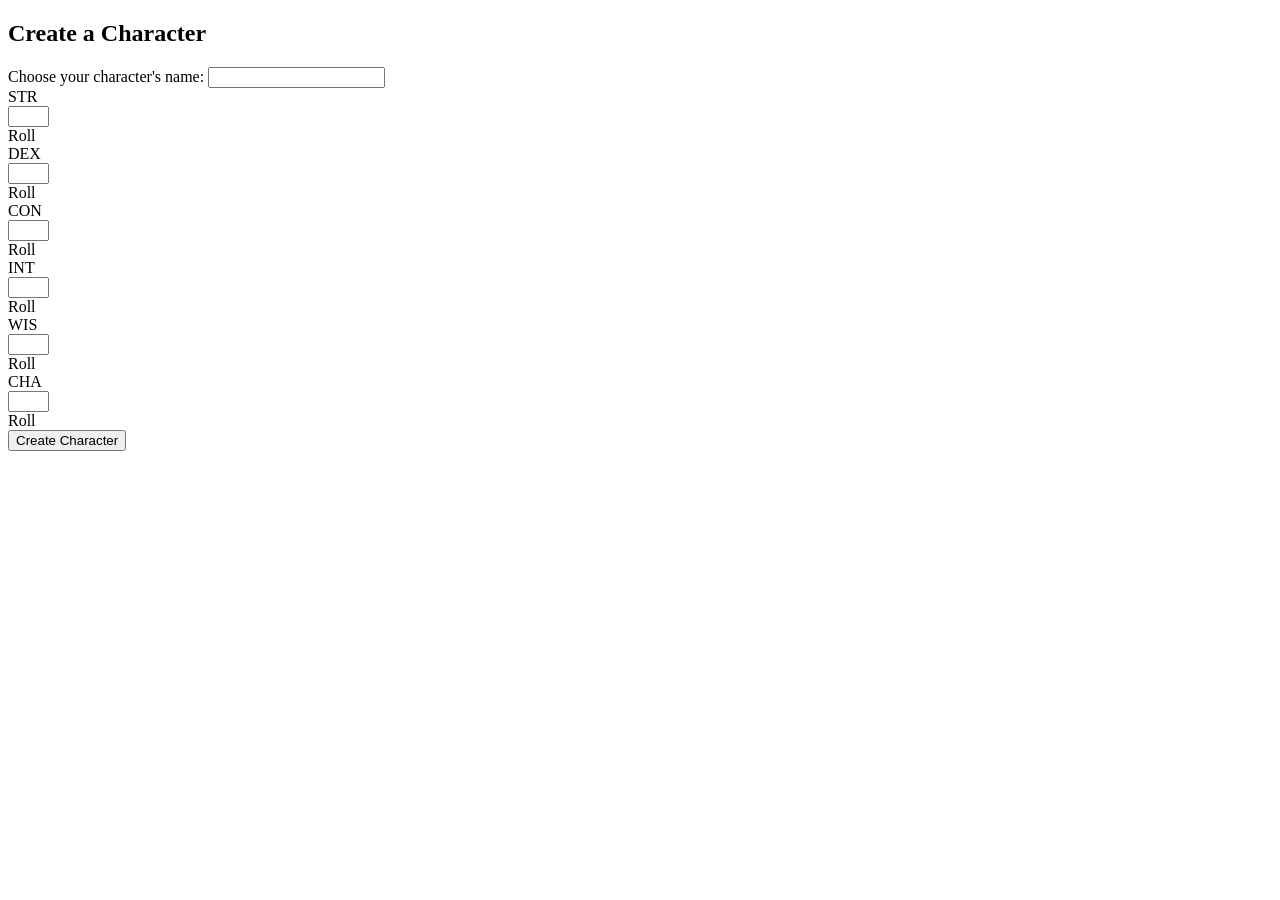
<file: src/main/resources/templates/sheets/create.html>
<!DOCTYPE html>
<html lang="en" xmlns:th="http://www.thymeleaf.org"
      xmlns:sec="http://www.thymeleaf.org/extras/spring-security">
<head>

    <div th:replace="partials :: metaTags" />
    <div th:replace="partials :: links" />

    <title>Create a Character</title>

</head>
<body>
<nav th:replace="partials :: siteBar" />

<h1 class="text-center my-5">Create a Character</h1>

<div class="container bg-dark rounded-3 p-5">
    <form id="createCharacterForm" class="text-light" th:action="@{/create}" method="POST">
        <div id="characterNameDiv" class="mb-3">
            <label for="characterName">Choose your character's name: </label>
            <input id="characterName" type="text">
        </div>
        <div id="chooseClassDiv"></div>
        <div id="chooseProficienciesDiv"></div>
        <div id="chooseRaceDiv" class="my-3"></div>
        <div id="showRaceDescriptionDiv"></div>
        <div id="rollAbilityScoresDiv" class="d-flex w-100 justify-content-between mb-3">
            <div id="strDiv" class="text-center me-3">
                <div class="fs-4">STR</div>
                <div><input id="strValue" type="text" size="3" class="mb-2" style="text-align: center;"></div>
                <div id="strBtn" type="button" class="btn btn-primary roll-btn w-100">Roll</div>
            </div>
            <div id="dexDiv" class="text-center mx-3">
                <div class="fs-4">DEX</div>
                <div><input id="dexValue" type="text" size="3" class="mb-2" style="text-align: center;"></div>
                <div id="dexBtn" type="button" class="btn btn-primary roll-btn w-100">Roll</div>
            </div>
            <div id="conDiv" class="text-center mx-3">
                <div class="fs-4">CON</div>
                <div><input id="conValue" type="text" size="3" class="mb-2" style="text-align: center;"></div>
                <div id="conBtn" type="button" class="btn btn-primary roll-btn w-100">Roll</div>
            </div>
            <div id="intDiv" class="text-center mx-3">
                <div class="fs-4">INT</div>
                <div><input id="intValue" type="text" size="3" class="mb-2" style="text-align: center;"></div>
                <div id="intBtn" type="button" class="btn btn-primary roll-btn w-100">Roll</div>
            </div>
            <div id="wisDiv" class="text-center mx-3">
                <div class="fs-4">WIS</div>
                <div><input id="wisValue" type="text" size="3" class="mb-2" style="text-align: center;"></div>
                <div id="wisBtn" type="button" class="btn btn-primary roll-btn w-100">Roll</div>
            </div>
            <div id="chaDiv" class="text-center ms-3">
                <div class="fs-4">CHA</div>
                <div><input id="chaValue" type="text" size="3" class="mb-2" style="text-align: center;"></div>
                <div id="chaBtn" type="button" class="btn btn-primary roll-btn w-100">Roll</div>
            </div>

        </div>
        <button id="createCharacterBtn" type="submit" class="btn btn-primary">Create Character</button>
    </form>
</div>




<div th:replace="partials :: scripts" />
<script th:src="@{/js/create.js}" />
<script src="../../static/js/create.js"></script>
</body>
</html>
</file>
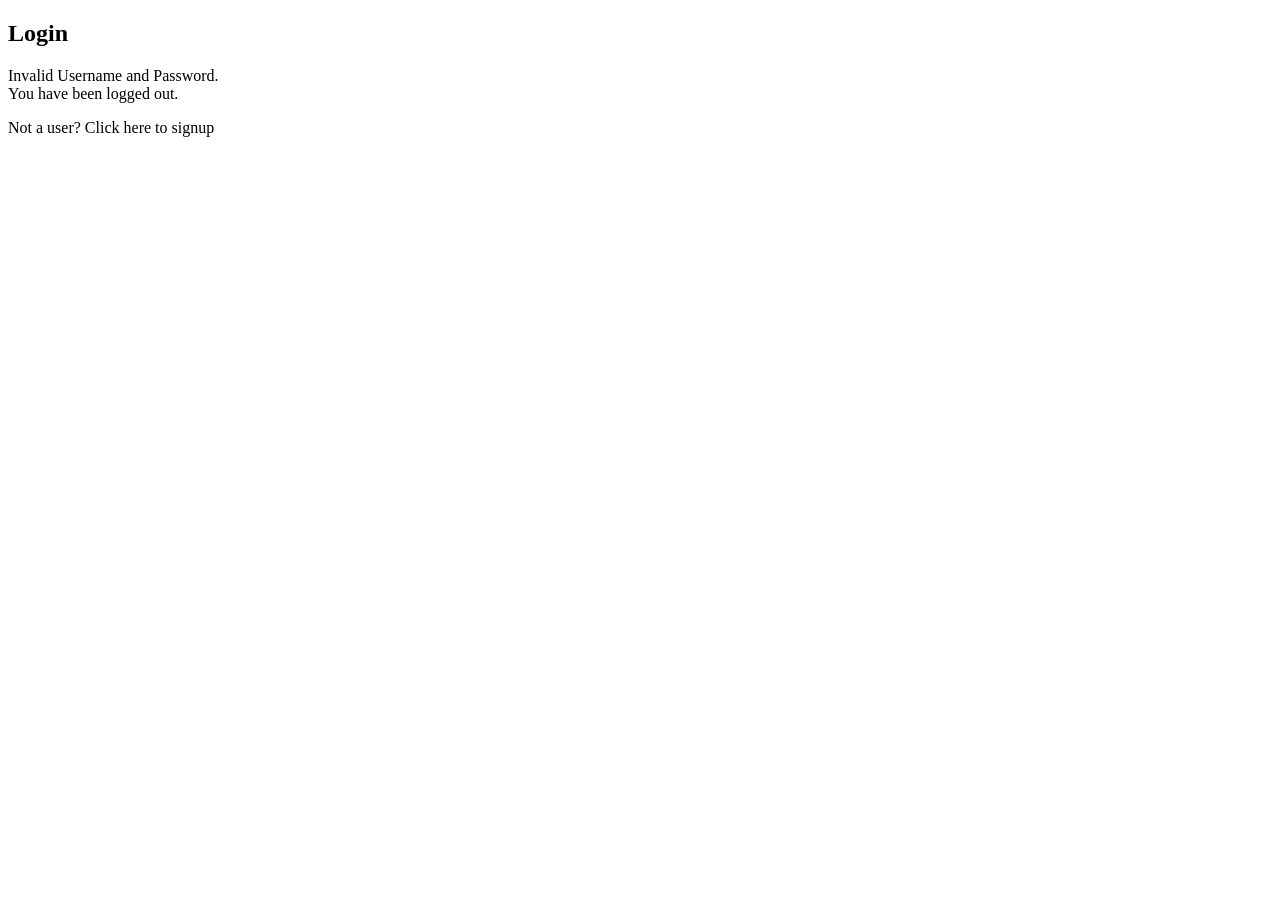
<file: src/main/resources/templates/users/login.html>
<!DOCTYPE html>
<html lang="en" xmlns:th="http://www.thymeleaf.org"
      xmlns:sec="http://www.thymeleaf.org/extras/spring-security">
<head>
    <div th:replace="partials :: metaTags" />
    <div th:replace="partials :: links" />

    <title>Login</title>
</head>
<body>
<nav th:replace="partials :: siteBar" />




<div class="container my-5">
    <div class="row g-5">
        <div class="col-12 col-lg-5">
            <div class="container bg-dark rounded-3 p-5">
                <h1 class="text-center text-light">Login</h1>
                <!--    Div that shows user they entered invalid parameters if it receives and error-->
                <div th:if="${param.error}" class="text-light">
                    Invalid Username and Password.
                </div>
                <!--    Div that shows message that a user has been logged out-->
                <div th:if="${param.logout}" class="text-light">
                    You have been logged out.
                </div>

                <div th:replace="partials :: loginForm" />
                <p id="notAUserToggle" class="text-light mt-5" style="cursor: pointer;">
                    Not a user? Click here to signup
                </p>
            </div>
        </div>
        <div class="col-12 col-lg-7">
            <div id="signupContainer" class="container bg-dark rounded-3 p-5" style="display: none;">
                <h1 class="text-center text-light">Signup</h1>

                <div th:replace="partials :: signupForm" />
            </div>
        </div>
    </div>
</div>



<div th:replace="partials :: scripts" />

<script th:src="@{/js/signup-form.js}" />
<script src="../../static/js/signup-form.js"></script>

</body>
</html>
</file>
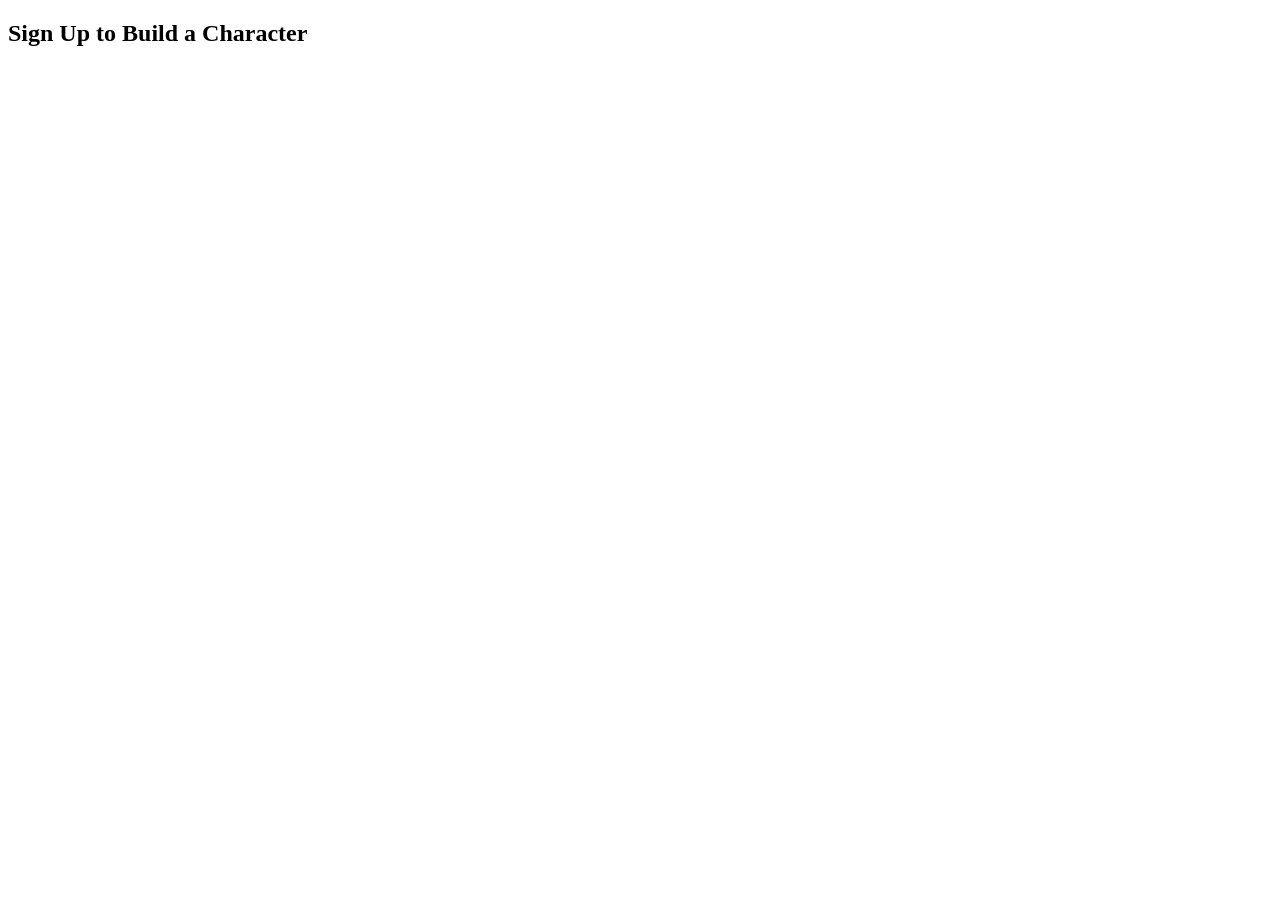
<file: src/main/resources/templates/users/signup.html>
<!DOCTYPE html>
<html lang="en" xmlns:th="http://www.thymeleaf.org"
      xmlns:sec="http://www.thymeleaf.org/extras/spring-security">
<head>
    <div th:replace="partials :: metaTags" />
    <div th:replace="partials :: links" />

    <title>Signup</title>
</head>
<body>
<nav th:replace="partials :: siteBar" />


<h1 class="text-center my-5">Sign Up to Build a Character</h1>

<div class="container bg-dark rounded-3 p-5">
    <div th:replace="partials :: signupForm" />
</div>

<div th:replace="partials :: scripts" />

<script th:src="@{/js/signup-form.js}" />
<script src="../../static/js/signup-form.js"></script>

</body>
</html>
</file>
